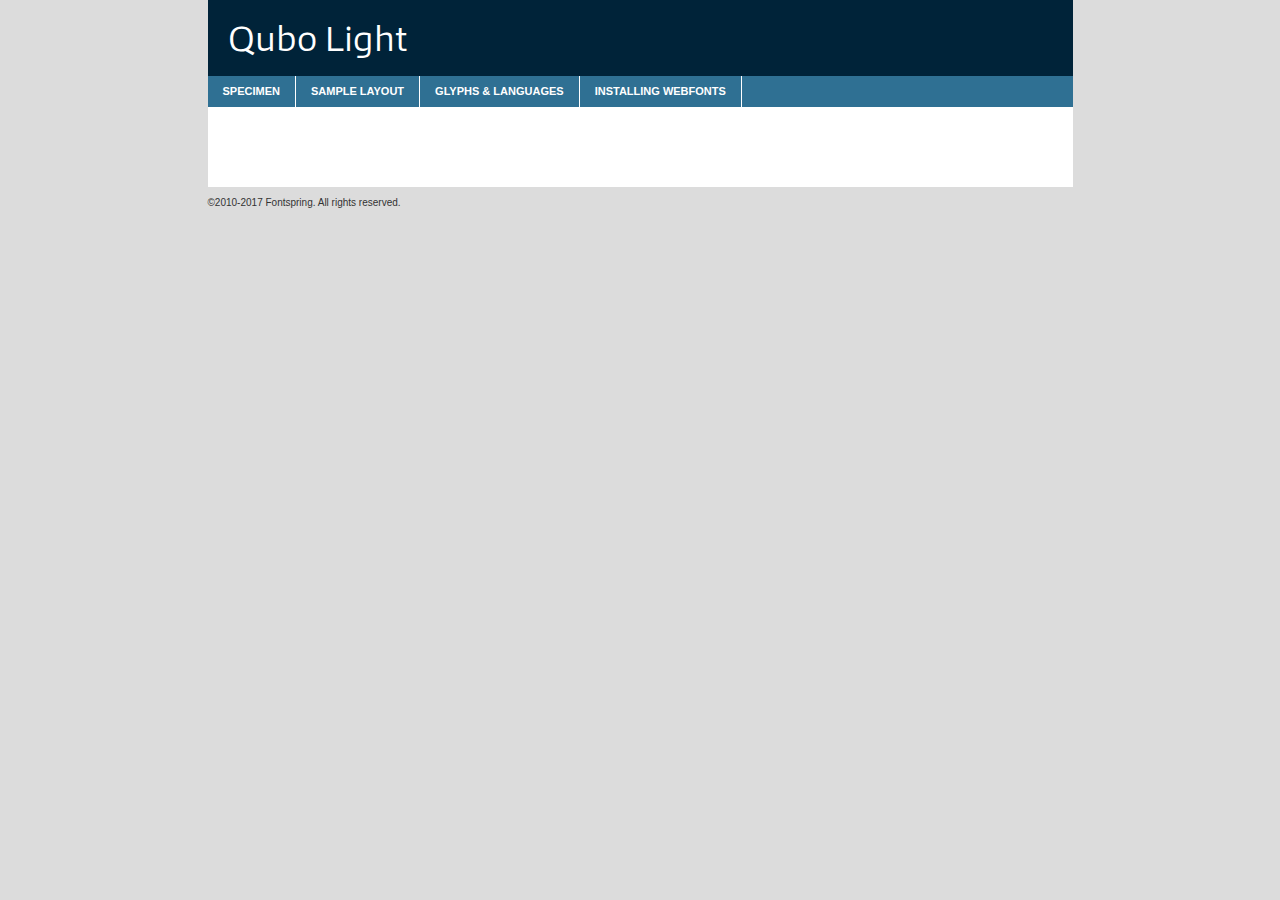
<file: fonts/qubo_light_macroman/QuboLig-demo.html>
<!DOCTYPE html PUBLIC "-//W3C//DTD XHTML 1.0 Transitional//EN"
	"http://www.w3.org/TR/xhtml1/DTD/xhtml1-transitional.dtd">

<html xmlns="http://www.w3.org/1999/xhtml" xml:lang="en" lang="en">
<head>
	<meta http-equiv="Content-Type" content="text/html; charset=utf-8" />
	<script src="http://ajax.googleapis.com/ajax/libs/jquery/1.7.2/jquery.min.js" type="text/javascript" charset="utf-8"></script>
	<script type="text/javascript">
	(function($){$.fn.easyTabs=function(option){var param=jQuery.extend({fadeSpeed:"fast",defaultContent:1,activeClass:'active'},option);$(this).each(function(){var thisId="#"+this.id;if(param.defaultContent==''){param.defaultContent=1;}
	if(typeof param.defaultContent=="number")
	{var defaultTab=$(thisId+" .tabs li:eq("+(param.defaultContent-1)+") a").attr('href').substr(1);}else{var defaultTab=param.defaultContent;}
	$(thisId+" .tabs li a").each(function(){var tabToHide=$(this).attr('href').substr(1);$("#"+tabToHide).addClass('easytabs-tab-content');});hideAll();changeContent(defaultTab);function hideAll(){$(thisId+" .easytabs-tab-content").hide();}
	function changeContent(tabId){hideAll();$(thisId+" .tabs li").removeClass(param.activeClass);$(thisId+" .tabs li a[href=#"+tabId+"]").closest('li').addClass(param.activeClass);if(param.fadeSpeed!="none")
	{$(thisId+" #"+tabId).fadeIn(param.fadeSpeed);}else{$(thisId+" #"+tabId).show();}}
	$(thisId+" .tabs li").click(function(){var tabId=$(this).find('a').attr('href').substr(1);changeContent(tabId);return false;});});}})(jQuery);
	</script>
	<link rel="stylesheet" href="specimen_files/specimen_stylesheet.css" type="text/css" charset="utf-8" />
	<link rel="stylesheet" href="stylesheet.css" type="text/css" charset="utf-8" />

	<style type="text/css">
					body{
				font-family: 'QuboLig';
							}
		</style>

	<title>Qubo Light Specimen</title>
	
	
	<script type="text/javascript" charset="utf-8">
		$(document).ready(function() {
			$('#container').easyTabs({defaultContent:1});
		});
	</script>
</head>

<body>
<div id="container">
	<div id="header">
		Qubo Light	</div>
	<ul class="tabs">
		<li><a href="#specimen">Specimen</a></li>
		<li><a href="#layout">Sample Layout</a></li>
				<li><a href="#glyphs">Glyphs &amp; Languages</a></li>
		<li><a href="#installing">Installing Webfonts</a></li>
		
	</ul>
	
	<div id="main_content">

		
			<div id="specimen">
		
				<div class="section">
					<div class="grid12 firstcol">
						<div class="huge">AaBb</div>
					</div>
				</div>
		
				<div class="section">
					<div class="glyph_range">A&#x200B;B&#x200b;C&#x200b;D&#x200b;E&#x200b;F&#x200b;G&#x200b;H&#x200b;I&#x200b;J&#x200b;K&#x200b;L&#x200b;M&#x200b;N&#x200b;O&#x200b;P&#x200b;Q&#x200b;R&#x200b;S&#x200b;T&#x200b;U&#x200b;V&#x200b;W&#x200b;X&#x200b;Y&#x200b;Z&#x200b;a&#x200b;b&#x200b;c&#x200b;d&#x200b;e&#x200b;f&#x200b;g&#x200b;h&#x200b;i&#x200b;j&#x200b;k&#x200b;l&#x200b;m&#x200b;n&#x200b;o&#x200b;p&#x200b;q&#x200b;r&#x200b;s&#x200b;t&#x200b;u&#x200b;v&#x200b;w&#x200b;x&#x200b;y&#x200b;z&#x200b;1&#x200b;2&#x200b;3&#x200b;4&#x200b;5&#x200b;6&#x200b;7&#x200b;8&#x200b;9&#x200b;0&#x200b;&amp;&#x200b;.&#x200b;,&#x200b;?&#x200b;!&#x200b;&#64;&#x200b;(&#x200b;)&#x200b;#&#x200b;$&#x200b;%&#x200b;*&#x200b;+&#x200b;-&#x200b;=&#x200b;:&#x200b;;</div>
				</div>
				<div class="section">
					<div class="grid12 firstcol">
						<table class="sample_table">
							<tr><td>10</td><td class="size10">abcdefghijklmnopqrstuvwxyzABCDEFGHIJKLMNOPQRSTUVWXYZ0123456789abcdefghijklmnopqrstuvwxyzABCDEFGHIJKLMNOPQRSTUVWXYZ0123456789abcdefghijklmnopqrstuvwxyzABCDEFGHIJKLMNOPQRSTUVWXYZ</td></tr>
							<tr><td>11</td><td class="size11">abcdefghijklmnopqrstuvwxyzABCDEFGHIJKLMNOPQRSTUVWXYZ0123456789abcdefghijklmnopqrstuvwxyzABCDEFGHIJKLMNOPQRSTUVWXYZ0123456789abcdefghijklmnopqrstuvwxyzABCDEFGHIJKLMNOPQRSTUVWXYZ</td></tr>
							<tr><td>12</td><td class="size12">abcdefghijklmnopqrstuvwxyzABCDEFGHIJKLMNOPQRSTUVWXYZ0123456789abcdefghijklmnopqrstuvwxyzABCDEFGHIJKLMNOPQRSTUVWXYZ0123456789abcdefghijklmnopqrstuvwxyzABCDEFGHIJKLMNOPQRSTUVWXYZ</td></tr>
							<tr><td>13</td><td class="size13">abcdefghijklmnopqrstuvwxyzABCDEFGHIJKLMNOPQRSTUVWXYZ0123456789abcdefghijklmnopqrstuvwxyzABCDEFGHIJKLMNOPQRSTUVWXYZ0123456789abcdefghijklmnopqrstuvwxyzABCDEFGHIJKLMNOPQRSTUVWXYZ</td></tr>
							<tr><td>14</td><td class="size14">abcdefghijklmnopqrstuvwxyzABCDEFGHIJKLMNOPQRSTUVWXYZ0123456789abcdefghijklmnopqrstuvwxyzABCDEFGHIJKLMNOPQRSTUVWXYZ0123456789abcdefghijklmnopqrstuvwxyzABCDEFGHIJKLMNOPQRSTUVWXYZ</td></tr>
							<tr><td>16</td><td class="size16">abcdefghijklmnopqrstuvwxyzABCDEFGHIJKLMNOPQRSTUVWXYZ0123456789abcdefghijklmnopqrstuvwxyzABCDEFGHIJKLMNOPQRSTUVWXYZ</td></tr>
							<tr><td>18</td><td class="size18">abcdefghijklmnopqrstuvwxyzABCDEFGHIJKLMNOPQRSTUVWXYZ0123456789abcdefghijklmnopqrstuvwxyzABCDEFGHIJKLMNOPQRSTUVWXYZ</td></tr>
							<tr><td>20</td><td class="size20">abcdefghijklmnopqrstuvwxyzABCDEFGHIJKLMNOPQRSTUVWXYZ0123456789abcdefghijklmnopqrstuvwxyzABCDEFGHIJKLMNOPQRSTUVWXYZ</td></tr>
							<tr><td>24</td><td class="size24">abcdefghijklmnopqrstuvwxyzABCDEFGHIJKLMNOPQRSTUVWXYZ0123456789abcdefghijklmnopqrstuvwxyzABCDEFGHIJKLMNOPQRSTUVWXYZ</td></tr>
							<tr><td>30</td><td class="size30">abcdefghijklmnopqrstuvwxyzABCDEFGHIJKLMNOPQRSTUVWXYZ0123456789abcdefghijklmnopqrstuvwxyzABCDEFGHIJKLMNOPQRSTUVWXYZ</td></tr>
							<tr><td>36</td><td class="size36">abcdefghijklmnopqrstuvwxyzABCDEFGHIJKLMNOPQRSTUVWXYZ0123456789abcdefghijklmnopqrstuvwxyzABCDEFGHIJKLMNOPQRSTUVWXYZ</td></tr>
							<tr><td>48</td><td class="size48">abcdefghijklmnopqrstuvwxyzABCDEFGHIJKLMNOPQRSTUVWXYZ0123456789abcdefghijklmnopqrstuvwxyzABCDEFGHIJKLMNOPQRSTUVWXYZ</td></tr>
							<tr><td>60</td><td class="size60">abcdefghijklmnopqrstuvwxyzABCDEFGHIJKLMNOPQRSTUVWXYZ0123456789abcdefghijklmnopqrstuvwxyzABCDEFGHIJKLMNOPQRSTUVWXYZ</td></tr>
							<tr><td>72</td><td class="size72">abcdefghijklmnopqrstuvwxyzABCDEFGHIJKLMNOPQRSTUVWXYZ0123456789abcdefghijklmnopqrstuvwxyzABCDEFGHIJKLMNOPQRSTUVWXYZ</td></tr>
							<tr><td>90</td><td class="size90">abcdefghijklmnopqrstuvwxyzABCDEFGHIJKLMNOPQRSTUVWXYZ0123456789abcdefghijklmnopqrstuvwxyzABCDEFGHIJKLMNOPQRSTUVWXYZ</td></tr>
						</table>
				
					</div>
			
				</div>
		
		
		
								<div class="section" id="bodycomparison">


										<div id="xheight">
				<div class="fontbody">&#x25FC;&#x25FC;&#x25FC;&#x25FC;&#x25FC;&#x25FC;&#x25FC;&#x25FC;&#x25FC;&#x25FC;&#x25FC;&#x25FC;&#x25FC;&#x25FC;&#x25FC;&#x25FC;&#x25FC;&#x25FC;&#x25FC;&#x25FC;&#x25FC;&#x25FC;&#x25FC;&#x25FC;&#x25FC;&#x25FC;&#x25FC;&#x25FC;&#x25FC;&#x25FC;&#x25FC;&#x25FC;&#x25FC;&#x25FC;&#x25FC;&#x25FC;&#x25FC;&#x25FC;&#x25FC;&#x25FC;&#x25FC;&#x25FC;&#x25FC;&#x25FC;&#x25FC;&#x25FC;&#x25FC;&#x25FC;&#x25FC;&#x25FC;&#x25FC;&#x25FC;&#x25FC;&#x25FC;&#x25FC;&#x25FC;&#x25FC;&#x25FC;&#x25FC;&#x25FC;&#x25FC;&#x25FC;&#x25FC;&#x25FC;&#x25FC;&#x25FC;&#x25FC;&#x25FC;&#x25FC;&#x25FC;&#x25FC;&#x25FC;&#x25FC;&#x25FC;&#x25FC;&#x25FC;&#x25FC;&#x25FC;&#x25FC;&#x25FC;&#x25FC;&#x25FC;&#x25FC;&#x25FC;&#x25FC;&#x25FC;&#x25FC;&#x25FC;&#x25FC;&#x25FC;&#x25FC;&#x25FC;&#x25FC;&#x25FC;&#x25FC;&#x25FC;&#x25FC;&#x25FC;&#x25FC;body</div><div class="arialbody">body</div><div class="verdanabody">body</div><div class="georgiabody">body</div></div>
										<div class="fontbody" style="z-index:1">
											body<span>Qubo Light</span>
										</div>
										<div class="arialbody" style="z-index:1">
											body<span>Arial</span>
										</div>
										<div class="verdanabody" style="z-index:1">
											body<span>Verdana</span>
										</div>
										<div class="georgiabody" style="z-index:1">
											body<span>Georgia</span>
										</div>



								</div>
		
		
				<div class="section psample psample_row1" id="">
					
					<div class="grid2 firstcol">
						<p class="size10"><span>10.</span>Aenean lacinia bibendum nulla sed consectetur. Fusce dapibus, tellus ac cursus commodo, tortor mauris condimentum nibh, ut fermentum massa justo sit amet risus. Nullam id dolor id nibh ultricies vehicula ut id elit. Cum sociis natoque penatibus et magnis dis parturient montes, nascetur ridiculus mus. Nulla vitae elit libero, a pharetra augue.</p>
			
					</div>
					<div class="grid3">
						<p class="size11"><span>11.</span>Aenean lacinia bibendum nulla sed consectetur. Fusce dapibus, tellus ac cursus commodo, tortor mauris condimentum nibh, ut fermentum massa justo sit amet risus. Nullam id dolor id nibh ultricies vehicula ut id elit. Cum sociis natoque penatibus et magnis dis parturient montes, nascetur ridiculus mus. Nulla vitae elit libero, a pharetra augue.</p>
			
					</div>
					<div class="grid3">
						<p class="size12"><span>12.</span>Aenean lacinia bibendum nulla sed consectetur. Fusce dapibus, tellus ac cursus commodo, tortor mauris condimentum nibh, ut fermentum massa justo sit amet risus. Nullam id dolor id nibh ultricies vehicula ut id elit. Cum sociis natoque penatibus et magnis dis parturient montes, nascetur ridiculus mus. Nulla vitae elit libero, a pharetra augue.</p>
			
					</div>
					<div class="grid4">
						<p class="size13"><span>13.</span>Aenean lacinia bibendum nulla sed consectetur. Fusce dapibus, tellus ac cursus commodo, tortor mauris condimentum nibh, ut fermentum massa justo sit amet risus. Nullam id dolor id nibh ultricies vehicula ut id elit. Cum sociis natoque penatibus et magnis dis parturient montes, nascetur ridiculus mus. Nulla vitae elit libero, a pharetra augue.</p>
			
					</div>
					<div class="white_blend"></div>
					
				</div>
				<div class="section psample psample_row2" id="">
					<div class="grid3 firstcol">
						<p class="size14"><span>14.</span>Aenean lacinia bibendum nulla sed consectetur. Fusce dapibus, tellus ac cursus commodo, tortor mauris condimentum nibh, ut fermentum massa justo sit amet risus. Nullam id dolor id nibh ultricies vehicula ut id elit. Cum sociis natoque penatibus et magnis dis parturient montes, nascetur ridiculus mus. Nulla vitae elit libero, a pharetra augue.</p>
			
					</div>
					<div class="grid4">
						<p class="size16"><span>16.</span>Aenean lacinia bibendum nulla sed consectetur. Fusce dapibus, tellus ac cursus commodo, tortor mauris condimentum nibh, ut fermentum massa justo sit amet risus. Nullam id dolor id nibh ultricies vehicula ut id elit. Cum sociis natoque penatibus et magnis dis parturient montes, nascetur ridiculus mus. Nulla vitae elit libero, a pharetra augue.</p>
			
					</div>
					<div class="grid5">
						<p class="size18"><span>18.</span>Aenean lacinia bibendum nulla sed consectetur. Fusce dapibus, tellus ac cursus commodo, tortor mauris condimentum nibh, ut fermentum massa justo sit amet risus. Nullam id dolor id nibh ultricies vehicula ut id elit. Cum sociis natoque penatibus et magnis dis parturient montes, nascetur ridiculus mus. Nulla vitae elit libero, a pharetra augue.</p>
			
					</div>

					<div class="white_blend"></div>

				</div>
				
				<div class="section psample psample_row3" id="">
					<div class="grid5 firstcol">
						<p class="size20"><span>20.</span>Aenean lacinia bibendum nulla sed consectetur. Fusce dapibus, tellus ac cursus commodo, tortor mauris condimentum nibh, ut fermentum massa justo sit amet risus. Nullam id dolor id nibh ultricies vehicula ut id elit. Cum sociis natoque penatibus et magnis dis parturient montes, nascetur ridiculus mus. Nulla vitae elit libero, a pharetra augue.</p>
					</div>
					<div class="grid7">
						<p class="size24"><span>24.</span>Aenean lacinia bibendum nulla sed consectetur. Fusce dapibus, tellus ac cursus commodo, tortor mauris condimentum nibh, ut fermentum massa justo sit amet risus. Nullam id dolor id nibh ultricies vehicula ut id elit. Cum sociis natoque penatibus et magnis dis parturient montes, nascetur ridiculus mus. Nulla vitae elit libero, a pharetra augue.</p>
					</div>
					
					<div class="white_blend"></div>
					
				</div>
				
				<div class="section psample psample_row4" id="">
					<div class="grid12 firstcol">
						<p class="size30"><span>30.</span>Aenean lacinia bibendum nulla sed consectetur. Fusce dapibus, tellus ac cursus commodo, tortor mauris condimentum nibh, ut fermentum massa justo sit amet risus. Nullam id dolor id nibh ultricies vehicula ut id elit. Cum sociis natoque penatibus et magnis dis parturient montes, nascetur ridiculus mus. Nulla vitae elit libero, a pharetra augue.</p>
					</div>
					<div class="white_blend"></div>
					
				</div>
				
				
				
				<div class="section psample psample_row1 fullreverse">
					<div class="grid2 firstcol">
						<p class="size10"><span>10.</span>Aenean lacinia bibendum nulla sed consectetur. Fusce dapibus, tellus ac cursus commodo, tortor mauris condimentum nibh, ut fermentum massa justo sit amet risus. Nullam id dolor id nibh ultricies vehicula ut id elit. Cum sociis natoque penatibus et magnis dis parturient montes, nascetur ridiculus mus. Nulla vitae elit libero, a pharetra augue.</p>
			
					</div>
					<div class="grid3">
						<p class="size11"><span>11.</span>Aenean lacinia bibendum nulla sed consectetur. Fusce dapibus, tellus ac cursus commodo, tortor mauris condimentum nibh, ut fermentum massa justo sit amet risus. Nullam id dolor id nibh ultricies vehicula ut id elit. Cum sociis natoque penatibus et magnis dis parturient montes, nascetur ridiculus mus. Nulla vitae elit libero, a pharetra augue.</p>
			
					</div>
					<div class="grid3">
						<p class="size12"><span>12.</span>Aenean lacinia bibendum nulla sed consectetur. Fusce dapibus, tellus ac cursus commodo, tortor mauris condimentum nibh, ut fermentum massa justo sit amet risus. Nullam id dolor id nibh ultricies vehicula ut id elit. Cum sociis natoque penatibus et magnis dis parturient montes, nascetur ridiculus mus. Nulla vitae elit libero, a pharetra augue.</p>
			
					</div>
					<div class="grid4">
						<p class="size13"><span>13.</span>Aenean lacinia bibendum nulla sed consectetur. Fusce dapibus, tellus ac cursus commodo, tortor mauris condimentum nibh, ut fermentum massa justo sit amet risus. Nullam id dolor id nibh ultricies vehicula ut id elit. Cum sociis natoque penatibus et magnis dis parturient montes, nascetur ridiculus mus. Nulla vitae elit libero, a pharetra augue.</p>
			
					</div>
					<div class="black_blend"></div>
					
				</div>
				
				<div class="section psample psample_row2 fullreverse">
					<div class="grid3 firstcol">
						<p class="size14"><span>14.</span>Aenean lacinia bibendum nulla sed consectetur. Fusce dapibus, tellus ac cursus commodo, tortor mauris condimentum nibh, ut fermentum massa justo sit amet risus. Nullam id dolor id nibh ultricies vehicula ut id elit. Cum sociis natoque penatibus et magnis dis parturient montes, nascetur ridiculus mus. Nulla vitae elit libero, a pharetra augue.</p>
			
					</div>
					<div class="grid4">
						<p class="size16"><span>16.</span>Aenean lacinia bibendum nulla sed consectetur. Fusce dapibus, tellus ac cursus commodo, tortor mauris condimentum nibh, ut fermentum massa justo sit amet risus. Nullam id dolor id nibh ultricies vehicula ut id elit. Cum sociis natoque penatibus et magnis dis parturient montes, nascetur ridiculus mus. Nulla vitae elit libero, a pharetra augue.</p>
			
					</div>
					<div class="grid5">
						<p class="size18"><span>18.</span>Aenean lacinia bibendum nulla sed consectetur. Fusce dapibus, tellus ac cursus commodo, tortor mauris condimentum nibh, ut fermentum massa justo sit amet risus. Nullam id dolor id nibh ultricies vehicula ut id elit. Cum sociis natoque penatibus et magnis dis parturient montes, nascetur ridiculus mus. Nulla vitae elit libero, a pharetra augue.</p>
			
					</div>
					<div class="black_blend"></div>

				</div>
				
				<div class="section psample fullreverse psample_row3" id="">
					<div class="grid5 firstcol">
						<p class="size20"><span>20.</span>Aenean lacinia bibendum nulla sed consectetur. Fusce dapibus, tellus ac cursus commodo, tortor mauris condimentum nibh, ut fermentum massa justo sit amet risus. Nullam id dolor id nibh ultricies vehicula ut id elit. Cum sociis natoque penatibus et magnis dis parturient montes, nascetur ridiculus mus. Nulla vitae elit libero, a pharetra augue.</p>
					</div>
					<div class="grid7">
						<p class="size24"><span>24.</span>Aenean lacinia bibendum nulla sed consectetur. Fusce dapibus, tellus ac cursus commodo, tortor mauris condimentum nibh, ut fermentum massa justo sit amet risus. Nullam id dolor id nibh ultricies vehicula ut id elit. Cum sociis natoque penatibus et magnis dis parturient montes, nascetur ridiculus mus. Nulla vitae elit libero, a pharetra augue.</p>
					</div>
					
					<div class="black_blend"></div>
					
				</div>
				
				<div class="section psample fullreverse psample_row4" id="" style="border-bottom: 20px #000 solid;">
					<div class="grid12 firstcol">
						<p class="size30"><span>30.</span>Aenean lacinia bibendum nulla sed consectetur. Fusce dapibus, tellus ac cursus commodo, tortor mauris condimentum nibh, ut fermentum massa justo sit amet risus. Nullam id dolor id nibh ultricies vehicula ut id elit. Cum sociis natoque penatibus et magnis dis parturient montes, nascetur ridiculus mus. Nulla vitae elit libero, a pharetra augue.</p>
					</div>
					<div class="black_blend"></div>
					
				</div>
				
				
				
				
			</div>
			
			<div id="layout">
				
				<div class="section">
					
					<div class="grid12 firstcol">
						<h1>Lorem Ipsum Dolor</h1>
						<h2>Etiam porta sem malesuada magna mollis euismod</h2>
						
						<p class="byline">By <a href="#link">Aenean Lacinia</a></p>
					</div>
				</div>
				<div class="section">
					<div class="grid8 firstcol">
						<p class="large">Donec sed odio dui. Morbi leo risus, porta ac consectetur ac, vestibulum at eros. Fusce dapibus, tellus ac cursus commodo, tortor mauris condimentum nibh, ut fermentum massa justo sit amet risus. </p>

						
						<h3>Pellentesque ornare sem</h3>

						<p>Maecenas sed diam eget risus varius blandit sit amet non magna. Maecenas faucibus mollis interdum. Donec ullamcorper nulla non metus auctor fringilla. Nullam id dolor id nibh ultricies vehicula ut id elit. Nullam id dolor id nibh ultricies vehicula ut id elit. </p>

						<p>Aenean eu leo quam. Pellentesque ornare sem lacinia quam venenatis vestibulum. Lorem ipsum dolor sit amet, consectetur adipiscing elit. Cum sociis natoque penatibus et magnis dis parturient montes, nascetur ridiculus mus. </p>

						<p>Nulla vitae elit libero, a pharetra augue. Praesent commodo cursus magna, vel scelerisque nisl consectetur et. Aenean lacinia bibendum nulla sed consectetur. </p>

						<p>Nullam quis risus eget urna mollis ornare vel eu leo. Nullam quis risus eget urna mollis ornare vel eu leo. Maecenas sed diam eget risus varius blandit sit amet non magna. Donec ullamcorper nulla non metus auctor fringilla. </p>

						<h3>Cras mattis consectetur</h3>

						<p>Aenean eu leo quam. Pellentesque ornare sem lacinia quam venenatis vestibulum. Aenean lacinia bibendum nulla sed consectetur. Integer posuere erat a ante venenatis dapibus posuere velit aliquet. Cras mattis consectetur purus sit amet fermentum. </p>

						<p>Nullam id dolor id nibh ultricies vehicula ut id elit. Nullam quis risus eget urna mollis ornare vel eu leo. Cras mattis consectetur purus sit amet fermentum.</p>
					</div>
					
					<div class="grid4 sidebar">
						
						<div class="box reverse">
							<p class="last">Nullam quis risus eget urna mollis ornare vel eu leo. Donec ullamcorper nulla non metus auctor fringilla. Cras mattis consectetur purus sit amet fermentum. Sed posuere consectetur est at lobortis. Lorem ipsum dolor sit amet, consectetur adipiscing elit. </p>
						</div>
						
						<p class="caption">Maecenas sed diam eget risus varius.</p>

						<p>Vestibulum id ligula porta felis euismod semper. Integer posuere erat a ante venenatis dapibus posuere velit aliquet. Vestibulum id ligula porta felis euismod semper. Sed posuere consectetur est at lobortis. Maecenas sed diam eget risus varius blandit sit amet non magna. Fusce dapibus, tellus ac cursus commodo, tortor mauris condimentum nibh, ut fermentum massa justo sit amet risus. </p>

					

						<p>Duis mollis, est non commodo luctus, nisi erat porttitor ligula, eget lacinia odio sem nec elit. Aenean lacinia bibendum nulla sed consectetur. Vivamus sagittis lacus vel augue laoreet rutrum faucibus dolor auctor. Aenean lacinia bibendum nulla sed consectetur. Nullam quis risus eget urna mollis ornare vel eu leo. </p>

						<p>Praesent commodo cursus magna, vel scelerisque nisl consectetur et. Donec ullamcorper nulla non metus auctor fringilla. Maecenas faucibus mollis interdum. Fusce dapibus, tellus ac cursus commodo, tortor mauris condimentum nibh, ut fermentum massa justo sit amet risus. </p>

					</div>
				</div>
				
			</div>


			



		<div id="glyphs">
			<div class="section">
				<div class="grid12 firstcol">
			
				<h1>Language Support</h1>
				<p>The subset of Qubo Light in this kit supports the following languages:<br />
			
					<em>This font does not fully support any language.</em>				</p>
				<h1>Glyph Chart</h1>
				<p>The subset of Qubo Light in this kit includes all the glyphs listed below. Unicode entities are included above each glyph to help you insert individual characters into your layout.</p>
				<div id="glyph_chart">
			
									</div>	
				</div>
		
		
			</div>
		</div>
		
		
		<div id="specs">
			
		</div>
	
		<div id="installing">
			<div class="section">
				<div class="grid7 firstcol">
					<h1>Installing Webfonts</h1>
					
					<p>Webfonts are supported by all major browser platforms but not all in the same way. There are currently four different font formats that must be included in order to target all browsers. This includes TTF, WOFF, EOT and SVG.</p>
					
					<h2>1. Upload your webfonts</h2>
					<p>You must upload your webfont kit to your website. They should be in or near the same directory as your CSS files.</p>
					
					<h2>2. Include the webfont stylesheet</h2>
					<p>A special CSS @font-face declaration helps the various browsers select the appropriate font it needs without causing you a bunch of headaches. Learn more about this syntax by reading the <a href="https://www.fontspring.com/blog/further-hardening-of-the-bulletproof-syntax">Fontspring blog post</a> about it. The code for it is as follows:</p>


<code>
@font-face{ 
	font-family: 'MyWebFont';
	src: url('WebFont.eot');
	src: url('WebFont.eot?#iefix') format('embedded-opentype'),
	     url('WebFont.woff') format('woff'),
	     url('WebFont.ttf') format('truetype'),
	     url('WebFont.svg#webfont') format('svg');
}
</code>

	<p>We've already gone ahead and generated the code for you. All you have to do is link to the stylesheet in your HTML, like this:</p>
	<code>&lt;link rel=&quot;stylesheet&quot; href=&quot;stylesheet.css&quot; type=&quot;text/css&quot; charset=&quot;utf-8&quot; /&gt;</code>

					<h2>3. Modify your own stylesheet</h2>
					<p>To take advantage of your new fonts, you must tell your stylesheet to use them. Look at the original @font-face declaration above and find the property called "font-family." The name linked there will be what you use to reference the font. Prepend that webfont name to the font stack in the "font-family" property, inside the selector you want to change. For example:</p>
<code>p { font-family: 'WebFont', Arial, sans-serif; }</code>

<h2>4. Test</h2>
<p>Getting webfonts to work cross-browser <em>can</em> be tricky. Use the information in the sidebar to help you if you find that fonts aren't loading in a particular browser.</p>
				</div>
				
				<div class="grid5 sidebar">
					<div class="box">
						<h2>Troubleshooting<br />Font-Face Problems</h2>
						<p>Having trouble getting your webfonts to load in your new website? Here are some tips to sort out what might be the problem.</p>

						<h3>Fonts not showing in any browser</h3>

						<p>This sounds like you need to work on the plumbing. You either did not upload the fonts to the correct directory, or you did not link the fonts properly in the CSS. If you've confirmed that all this is correct and you still have a problem, take a look at your .htaccess file and see if requests are getting intercepted.</p>

						<h3>Fonts not loading in iPhone or iPad</h3>

						<p>The most common problem here is that you are serving the fonts from an IIS server. IIS refuses to serve files that have unknown MIME types. If that is the case, you must set the MIME type for SVG to "image/svg+xml" in the server settings. Follow these instructions from Microsoft if you need help.</p>

						<h3>Fonts not loading in Firefox</h3>

						<p>The primary reason for this failure? You are still using a version Firefox older than 3.5. So upgrade already! If that isn't it, then you are very likely serving fonts from a different domain. Firefox requires that all font assets be served from the same domain. Lastly it is possible that you need to add WOFF to your list of MIME types (if you are serving via IIS.)</p>

						<h3>Fonts not loading in IE</h3>

						<p>Are you looking at Internet Explorer on an actual Windows machine or are you cheating by using a service like Adobe BrowserLab? Many of these screenshot services do not render @font-face for IE. Best to test it on a real machine.</p>

						<h3>Fonts not loading in IE9</h3>

						<p>IE9, like Firefox, requires that fonts be served from the same domain as the website. Make sure that is the case.</p>
					</div>
				</div>
			</div>
			
		</div>
	
	</div>
	<div id="footer">
		<p>&copy;2010-2017 Fontspring. All rights reserved.</p>
	</div>
</div>
</body>
</html>
</file>
<file: fonts/qubo_light_macroman/stylesheet.css>
/*!
 * Web Fonts from Fontspring.com
 *
 * All OpenType features and all extended glyphs have been removed.
 * Fully installable fonts can be purchased at http://www.fontspring.com
 *
 * The fonts included in this stylesheet are subject to the End User License you purchased
 * from Fontspring. The fonts are protected under domestic and international trademark and 
 * copyright law. You are prohibited from modifying, reverse engineering, duplicating, or
 * distributing this font software.
 *
 * (c) 2010-2019 Fontspring
 *
 *
 *
 *
 * The fonts included are copyrighted by the vendor listed below.
 *
 * Vendor:      Hoftype
 * License URL: https://www.fontspring.com/licenses/hoftype/webfont
 *
 *
 */

@font-face {
    font-family: 'QuboLig';
    src: url('QuboLig-webfont.woff2') format('woff2'),
         url('QuboLig-webfont.woff') format('woff');
    font-weight: normal;
    font-style: normal;

}
</file>
<file: fonts/qubo_light_macroman/specimen_files/specimen_stylesheet.css>
@import url('grid_12-825-55-15.css');

/*  
	CSS Reset by Eric Meyer - Released under Public Domain
    http://meyerweb.com/eric/tools/css/reset/
*/
html, body, div, span, applet, object, iframe,
h1, h2, h3, h4, h5, h6, p, blockquote, pre,
a, abbr, acronym, address, big, cite, code,
del, dfn, em, font, img, ins, kbd, q, s, samp,
small, strike, strong, sub, sup, tt, var,
b, u, i, center, dl, dt, dd, ol, ul, li,
fieldset, form, label, legend, table, 
caption, tbody, tfoot, thead, tr, th, td 
                  {margin: 0;padding: 0;border: 0;outline: 0;
                  font-size: 100%;vertical-align: baseline;
                  background: transparent;}
body              {line-height: 1;}
ol, ul            {list-style: none;}
blockquote, q     {quotes: none;}
blockquote:before, blockquote:after,
q:before, q:after {content: '';	content: none;}
:focus            {outline: 0;}
ins               {text-decoration: none;}
del               {text-decoration: line-through;}
table             {border-collapse: collapse;border-spacing: 0;}




body {
	color: #000;
	background-color: #dcdcdc;
}

a {
	text-decoration: none;
	color: #1883ba;
}

h1{
	font-size: 32px;
	font-weight: normal;
	font-style: normal;
	margin-bottom: 18px;
}

h2{
	font-size: 18px;
}

#container {
	width: 865px;
	margin: 0px auto;
}


#header {
	padding: 20px;
	font-size: 36px;
	background-color: #002339;
	color: #fff;
}

#header span {
	color: #666;
}
#main_content {
	background-color: #fff;
	padding: 60px 20px 20px;
}


#footer p {
	margin: 0;
	padding-top: 10px;
	padding-bottom: 50px;
	color: #333;
	font: 10px Arial, sans-serif;
}

.tabs {
	width: 100%;
	height: 31px;
	background-color: #2f7093;
}
.tabs li {
	float:  left;
	margin: 0;
	overflow: hidden;
	background-color: #2f7093;
}
.tabs li a {
	display: block;
	color: #fff;
	text-decoration: none;
	font: bold 11px/11px 'Arial';
	text-transform: uppercase;
	padding: 10px 15px;
	border-right: 1px solid #fff;
}

.tabs li a:hover {
		background-color: #2a6484;

}

.tabs li.active a {
	color:  #000;
	background-color: #fff;
}



div.huge {
	
	font-size: 300px;
	line-height: 1em;
	padding: 0;
	letter-spacing: -.02em;
	overflow: hidden;
}
div.glyph_range {
	font-size: 72px;
	line-height: 1.1em;
}

.size10{ font-size: 10px; }
.size11{ font-size: 11px; }
.size12{ font-size: 12px; }
.size13{ font-size: 13px; }
.size14{ font-size: 14px; }
.size16{ font-size: 16px; }
.size18{ font-size: 18px; }
.size20{ font-size: 20px; }
.size24{ font-size: 24px; }
.size30{ font-size: 30px; }
.size36{ font-size: 36px; }
.size48{ font-size: 48px; }
.size60{ font-size: 60px; }
.size72{ font-size: 72px; }
.size90{ font-size: 90px; }


.psample_row1 {	height: 120px;}
.psample_row1 {	height: 120px;}
.psample_row2 {	height: 160px;}
.psample_row3 {	height: 160px;}
.psample_row4 {	height: 160px;}

.psample {
	overflow: hidden;
	position: relative;
}
.psample p {
	line-height: 1.3em;
	display: block;
	overflow: hidden;
	margin: 0;
}

.psample span {
	margin-right: .5em;
}

.white_blend {
	width: 100%;
	height: 61px;
	background-image: url([data-uri]);
	position: absolute;
	bottom: 0;
}
.black_blend {
	width: 100%;
	height: 61px;
	background-image: url([data-uri]);
	position: absolute;
	bottom: 0;
}
.fullreverse {
	background:  #000 !important;
	color:  #fff !important;
	margin-left: -20px;
	padding-left: 20px;
	margin-right: -20px;
	padding-right: 20px;
	padding: 20px;
	margin-bottom:0;
}


.sample_table td {
	padding-top: 3px;
	padding-bottom:5px;
	padding-left: 5px;
	vertical-align: middle;
	line-height: 1.2em;
}

.sample_table td:first-child {
	background-color: #eee;
	text-align: right;
	padding-right: 5px;
	padding-left: 0;
	padding: 5px;
	font: 11px/12px "Courier New", Courier, mono;
}

code {
	white-space: pre;
	background-color: #eee;
	display: block;
	padding: 10px;
	margin-bottom: 18px;
	overflow: auto;
}


.bottom,.last 	{margin-bottom:0 !important; padding-bottom:0 !important;}

.box  { 
  padding: 18px; 
  margin-bottom: 18px; 
  background: #eee; 
}

.reverse,.reversed { background:  #000 !important;color:  #fff !important; border: none !important;}

#bodycomparison {
	position: relative;
	overflow: hidden;
	font-size: 72px;
	height: 90px;
	white-space: nowrap;
}

#bodycomparison div{
	font-size: 72px;
	line-height: 90px;
	display: inline;
	margin: 0 15px 0 0;
	padding: 0;
}

#bodycomparison div span{
	font: 10px Arial;
	position: absolute;
	left: 0;
}
#xheight {
	float: none;
	position: absolute;
	color: #d9f3ff;
	font-size: 72px;
	line-height: 90px;
}

.fontbody {
 position: relative;
}
.arialbody{
	font-family: Arial;
	position: relative;
}
.verdanabody{
	font-family: Verdana;
	position: relative;
}
.georgiabody{
	font-family: Georgia;
	position: relative;
}

/* @group Layout page
 */

#layout h1 {
	font-size: 36px;
	line-height: 42px;
	font-weight: normal;
	font-style: normal;
}

#layout h2 {
	font-size: 24px;
	line-height: 23px;
	font-weight: normal;
	font-style: normal;
}

#layout h3 {
	font-size: 22px;
	line-height: 1.4em;
	margin-top: 1em;
	font-weight: normal;
	font-style: normal;
}


#layout p.byline {
	font-size: 12px;
	margin-top: 18px;
	line-height: 12px;
	margin-bottom: 0;
}
#layout p {
	font-size: 14px;
	line-height: 21px;
	margin-bottom: .5em;
}

#layout p.large{
	font-size: 18px;
	line-height: 26px;
}

#layout .sidebar p{
	font-size: 12px;
	line-height: 1.4em;
}

#layout p.caption {
	font-size: 10px;
	margin-top: -16px;
	margin-bottom: 18px;
}

/* @end */

/* @group Glyphs */

#glyph_chart div{
	background-color: #d9f3ff;
	color: black;
	float: left;
	font-size: 36px;
	height: 1.2em;
	line-height: 1.2em;
	margin-bottom: 1px;
	margin-right: 1px;
	text-align: center;
	width: 1.2em;
	position: relative;
	padding: .6em .2em .2em;
}

#glyph_chart div p {
	position: absolute;
	left: 0;
	top: 0;
	display: block;
	text-align: center;
	font: bold 9px Arial, sans-serif;
	background-color: #3a768f;
	width: 100%;
	color: #fff;
	padding: 2px 0;
}


#glyphs h1 {
	font-family: Arial, sans-serif;
}
/* @end */

/* @group Installing */

#installing {
	font: 13px Arial, sans-serif;
}

#installing p,
#glyphs p{
	line-height: 1.2em;
	margin-bottom: 18px;
	font: 13px Arial, sans-serif;
}



#installing h3{
	font-size: 15px;
	margin-top: 18px;
}

/* @end */

#rendering h1 {
	font-family: Arial, sans-serif;
}
.render_table td {
	font: 11px "Courier New", Courier, mono;
	vertical-align: middle;
}
</file>
